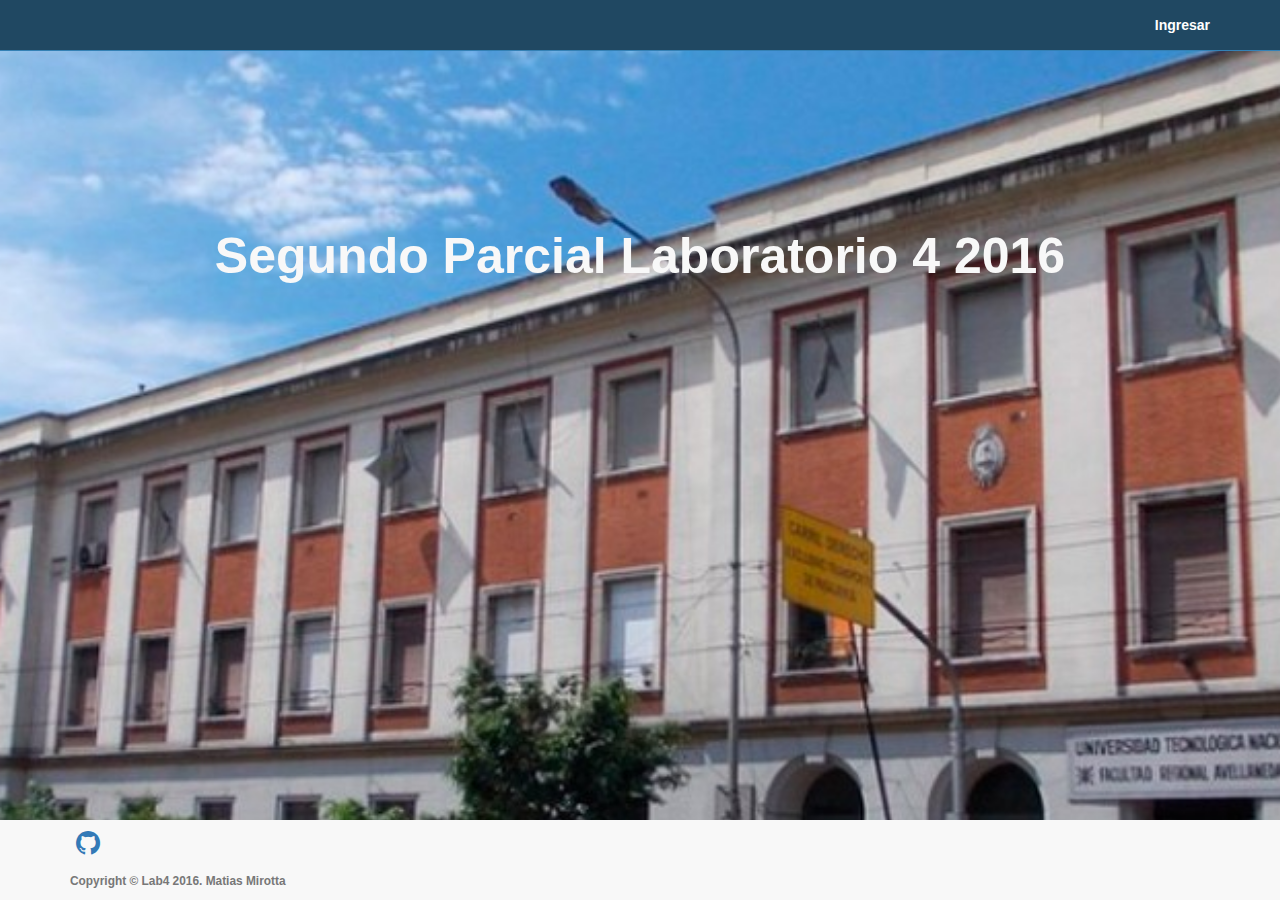
<file: SPLab42016/index.html>
<html>
<head>
	<script SRC="bower_components/angular/angular.min.js" TYPE="text/javascript"></script>
	<script SRC="bower_components/angular-ui-router/release/angular-ui-router.min.js" TYPE="text/javascript"></script>
	<script SRC="bower_components/angular-file-upload/dist/angular-file-upload.min.js" TYPE="text/javascript"></script>
	<script SRC="bower_components/satellizer/dist/satellizer.min.js" TYPE="text/javascript"></script>
	<script SRC="bower_components/angular-jwt/dist/angular-jwt.min.js" TYPE="text/javascript"></script>

    <!-- jQuery -->
    <script src="bower_components/jquery/dist/jquery.min.js"></script>
	<script src="bower_components/bootstrap/dist/js/bootstrap.min.js"></script>

    <!-- Bootstrap Core JavaScript -->
	<link href="css/font-awesome/css/font-awesome.min.css" rel="stylesheet" type="text/css">
    <link rel="stylesheet" type="text/css" href="css/estilos.css">
    <link rel="stylesheet" type="text/css" href="css/landing-page.css">
	<link rel="stylesheet" href="bower_components/bootstrap/dist/css/bootstrap.css">

    <!-- Scripts -->
    <script SRC="js/miAplicacion.js" TYPE="text/javascript"></script>
    
    <!-- Controladores -->
    <script src="js/controladores/usuario.js"></script>
    <script src="js/controladores/inicio.js"></script>
    <script src="js/controladores/producto.js"></script>
    <script src="js/controladores/menu.js"></script>
    
    <!-- Servicio -->
    <script src="js/servicios/servicio.js"></script>

    <!-- Factorys -->
    <script src="js/factory/factoryRutas.js"></script>
    <script src="js/factory/factoryUsuario.js"></script>
    <script src="js/factory/factoryProducto.js"></script>

    <!-- Directivas -->
    <script src="js/directivas/directivaTitulo.js"></script>
    <script src="js/directivas/directivaProductos.js"></script>
    <script src="js/directivas/directivaUsuarios.js"></script>

</head>
<body ng-app="spLab2016" >
	<div ui-view> 
	</div>
</body>
</html>
</file>
<file: SPLab42016/css/estilos.css>
*{
	margin: 0;
	padding: 0;
	box-sizing: border-box;
    font-family: "Helvetica Neue", Helvetica, Arial, sans-serif;
}

/*Estilos Generales*/
.intro-MenuPrincipal {
    padding-top: 50px; /* If you're making other pages, make sure there is 50px of padding to make sure the navbar doesn't overlap content! */
    padding-bottom: 50px;
    text-align: center;
    color: #f8f8f8;
    background: url(../img/intro-bg.jpg) no-repeat center center;
    background-size: cover;
    width: 100%;
    height: 100%;
}

.header {
	background: #333;
	color: #fff;
	display: flex;
	position: fixed;
	width: 100%;
	top: 0;
	left: 0;
	border-bottom: 1.5px solid #fff;
    box-shadow: 0 0 4px rgba(0,0,0,.14),0 4px 8px rgba(0,0,0,.28);
    z-index:1;
}

.navMenu{
	width: 100%;
	float: left;
}

.navMenu ul{
	list-style: none;
	padding: 0;
	margin-bottom: 0; 
}

.navMenu li{
	line-height: 40px;
	position: relative;
}

.navMenu li ul{
	position: absolute;
    box-shadow: 0 0 4px rgba(0,0,0,.14),0 4px 8px rgba(0,0,0,.28);
    top: 100%;
    z-index:1;
}

.li-ul-Derecha {
	position: absolute;
    box-shadow: 0 0 4px rgba(0,0,0,.14),0 4px 8px rgba(0,0,0,.28);
    top: 100%;
    right: 0;
    z-index:1;
    float:right;
}

.navMenu a{
	color: #ddd;
	display: block;
	padding: 0 15px;	
	text-decoration: none;
	transition: .4s;
	font-size: 12px;
}

.navMenu a:hover{
	color: #ddd;
	text-decoration: none;
}

.navMenu li ul li a {
	line-height: 25px;
	color: #000;
	font-size: 11px;
}

.item-avatar {
    max-width: 35px;
    max-height: 35px;
    width: 100%;
    height: 100%;
    border-radius: 50%; 
}

a:hover{
	cursor: pointer;
}

/*Primer Nivel*/
.navMenu ul{
	display: table;
}

.navMenu ul > li{
	float: left;
}

/*Segundo Nivel*/

.navMenu-li-li{
	background: #eee;
	width: 200px;
	max-height: 0;
	display: none;
}

.li-li-Derecha{
	background: #eee;
	width: 400px;
	display: none;
	border-bottom: 1px solid #585858;
}

.li-li-DerechaPerfil{
	background: #eee;
	width: 150px;
	max-height: 0;
	overflow: hidden;
	transition: all .4s;
}

.navMenu li:hover > ul > li{
	max-height: 200px;
	display: block;
	float: right;
    margin-top: 0;
    z-index: 1000;
}

.navMenu li > ul > li:hover{
    background: rgba(0,0,0,0.8);
}

.navMenu ul > li > ul {
	top: 100%
}

/*Tercer Nivel*/

.navMenu ul ul ul {
	left: 100%;
	top:0;
}

/*Login*/

.divLogin {
	margin: auto;
	margin-top: 5%;
	width: 60%;
	max-width: 600px;
	background: #F3F3F3;
	padding: 30px;
	border: 1px solid rgba(0,0,0.2);
	box-shadow: 0 0 4px rgba(0,0,0,.14),0 4px 8px rgba(0,0,0,.28);
}

.divListaUsuarios {
	margin: auto;
	width: 100%;
	margin-top: 1%;
	background: #F3F3F3;
	padding: 30px;
	border: 1px solid rgba(0,0,0.2);
	box-shadow: 0 0 4px rgba(0,0,0,.14),0 4px 8px rgba(0,0,0,.28);
}

.divListaProductos {
	margin: auto;
	width: 100%;
	margin-top: 1%;
	background: #F3F3F3;
	padding: 30px;
	border: 1px solid rgba(0,0,0.2);
	box-shadow: 0 0 4px rgba(0,0,0,.14),0 4px 8px rgba(0,0,0,.28);
}

.divAltaLocal {
	margin: auto;
	margin-top: 5%;
	width: 80%;
	background: #F3F3F3;
	padding: 30px;
	border: 1px solid rgba(0,0,0.2);
	box-shadow: 0 0 4px rgba(0,0,0,.14),0 4px 8px rgba(0,0,0,.28);
}

.divBandejaEntrada {
	margin: auto;
	width: 90%;
	background: #F3F3F3;
	padding: 30px;
	border: 1px solid rgba(0,0,0.2);
	box-shadow: 0 0 4px rgba(0,0,0,.14),0 4px 8px rgba(0,0,0,.28);
}

.h2Login{
	text-align: center;
	margin-bottom: 5px;
	margin-top: 5px;
	color: #204862;
}

.txtLogin {
	display: block;
	padding: 10px;
	width: 100%;
	margin: 20px 0;
	font-size: 20px;
}

.btnLogin{
	display: block;
	padding: 10px;
	width: 100%;
	margin: 30px 0;
	font-size: 20px;
	background: linear-gradient(#204862, #3481B5);
	border: 0;
	color: #fff;
	opacity: 0.8;
	cursor: pointer;
	border-radius: 10px;
	margin-bottom: 0;
}

.btnLogin:hover {
	opacity: 1;
}

.btnLogin:active {
	transform: scale(0.95);
}

/*CARGANDO*/
.overlay  
{
    position: fixed;
    z-index: 98;
    top: 0px;
    left: 0px;
    right: 0px;
    bottom: 0px;
    filter: alpha(opacity=80); 
    opacity: 0.8; 
}
.overlayContent
{
    z-index: 99;
    margin: 50% auto;
    width: 60%;
    padding: 5%; 
    background-color: #FFFFFF;
    border:1px solid #000;
    opacity: 1; 
}
</file>
<file: SPLab42016/css/landing-page.css>
/*
 * Start Bootstrap - Landing Page (http://startbootstrap.com/)
 * Copyright 2013-2016 Start Bootstrap
 * Licensed under MIT (https://github.com/BlackrockDigital/startbootstrap/blob/gh-pages/LICENSE)
 */

body,
html {
    width: 100%;
    height: 100%;
}

body,
h1,
h2,
h3,
h4,
h5,
h6 {
    font-family: "Lato","Helvetica Neue",Helvetica,Arial,sans-serif;
    font-weight: 700;
}

.topnav {
    font-size: 14px; 
}

.lead {
    font-size: 18px;
    font-weight: 400;
}

.intro-header {
    padding-top: 50px; /* If you're making other pages, make sure there is 50px of padding to make sure the navbar doesn't overlap content! */
    padding-bottom: 50px;
    text-align: center;
    color: #f8f8f8;
    background: url(../img/intro-bg.jpg) no-repeat center center;
    background-size: cover;
    width: 100%;
    height: 100%;
}

.intro-message {
    position: relative;
    padding-top: 20%;
    padding-bottom: 20%;
}

.intro-message > h1 {
    margin: 0;
    text-shadow: 2px 2px 3px rgba(0,0,0,0.6);
    font-size: 5em;
}

.intro-divider {
    width: 400px;
    border-top: 1px solid #f8f8f8;
    border-bottom: 1px solid rgba(0,0,0,0.2);
}

.intro-message > h3 {
    text-shadow: 2px 2px 3px rgba(0,0,0,0.6);
}

@media(max-width:767px) {
    .intro-message {
        padding-bottom: 15%;
    }

    .intro-message > h1 {
        font-size: 3em;
    }

    ul.intro-social-buttons > li {
        display: block;
        margin-bottom: 20px;
        padding: 0;
    }

    ul.intro-social-buttons > li:last-child {
        margin-bottom: 0;
    }

    .intro-divider {
        width: 100%;
    }
}

.network-name {
    text-transform: uppercase;
    font-size: 14px;
    font-weight: 400;
    letter-spacing: 2px;
}

.content-section-a {
    padding: 50px 0;
    background-color: #f8f8f8;
}

.content-section-b {
    padding: 50px 0;
    border-top: 1px solid #e7e7e7;
    border-bottom: 1px solid #e7e7e7;
}

.section-heading {
    margin-bottom: 30px;
}

.section-heading-spacer {
    float: left;
    width: 200px;
    border-top: 3px solid #e7e7e7;
}

.banner {
    padding: 100px 0;
    color: #f8f8f8;
    background: url(../img/banner-bg.jpg) no-repeat center center;
    background-size: cover;
}

.banner h2 {
    margin: 0;
    text-shadow: 2px 2px 3px rgba(0,0,0,0.6);
    font-size: 3em;
}

.banner ul {
    margin-bottom: 0;
}

.banner-social-buttons {
    float: right;
    margin-top: 0;
}

@media(max-width:1199px) {
    ul.banner-social-buttons {
        float: left;
        margin-top: 15px;
    }
}

@media(max-width:767px) {
    .banner h2 {
        margin: 0;
        text-shadow: 2px 2px 3px rgba(0,0,0,0.6);
        font-size: 3em;
    }

    ul.banner-social-buttons > li {
        display: block;
        margin-bottom: 20px;
        padding: 0;
    }

    ul.banner-social-buttons > li:last-child {
        margin-bottom: 0;
    }
}

footer {
    padding: 10px 0;
    background-color: #f8f8f8;
}

p.copyright {
    margin: 15px 0 0;
}
</file>
